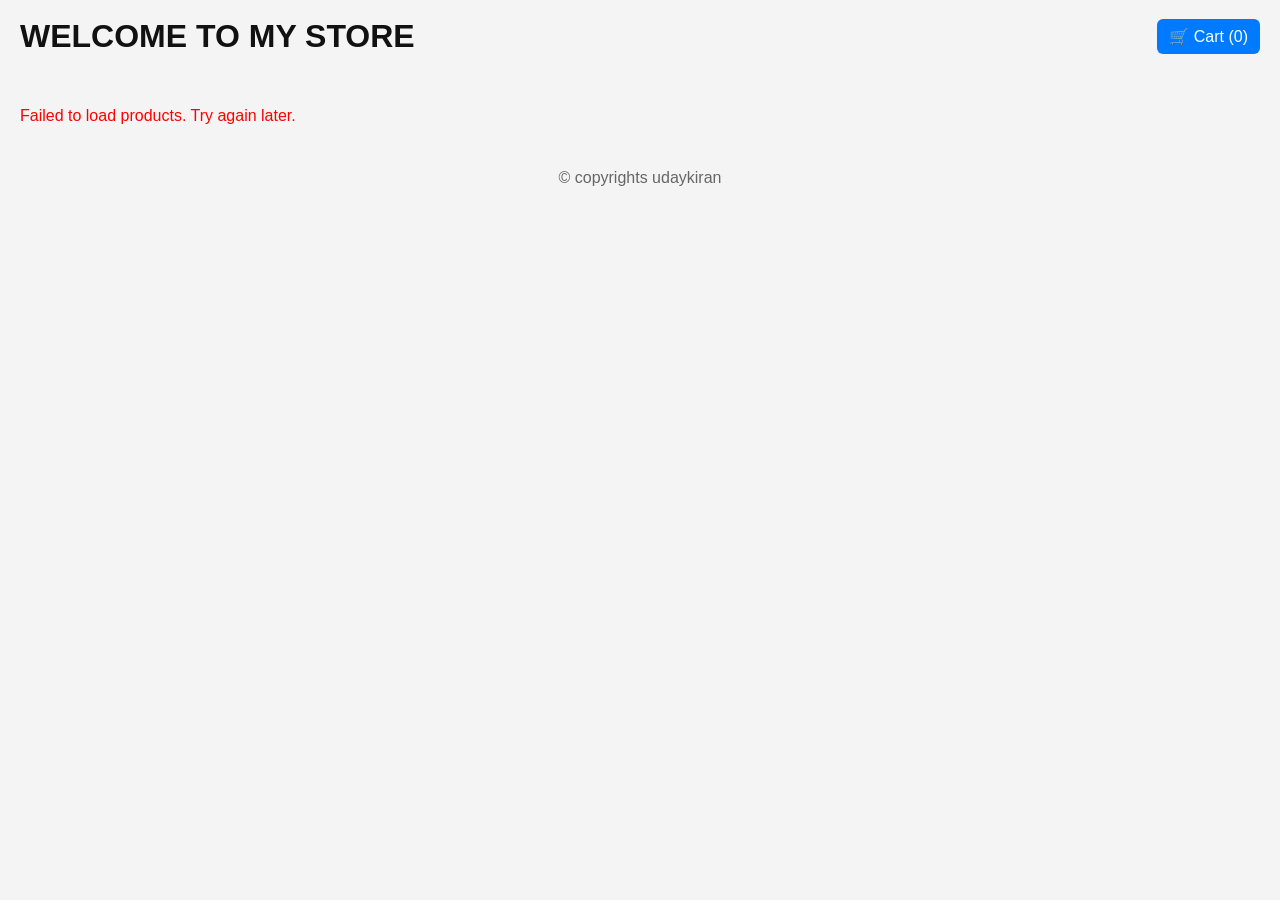
<file: index.html>
<!DOCTYPE html>
<html lang="en">
<head>
  <meta charset="UTF-8" />
  <meta name="viewport" content="width=device-width, initial-scale=1.0" />
  <title>Online Store</title>
  <link rel="stylesheet" href="style.css" />
</head>
<body>
  <header class="site-header">
    <h1>WELCOME TO MY STORE</h1>
    <a class="cart-link" href="cart.html">🛒 Cart (<span id="cart-count">0</span>)</a>
  </header>

  <main>
    <div id="users_data" class="product-grid"></div>
  </main>

  <footer class="site-footer">© copyrights udaykiran</footer>

  <script src="script.js"></script>
</body>
</html>
</file>
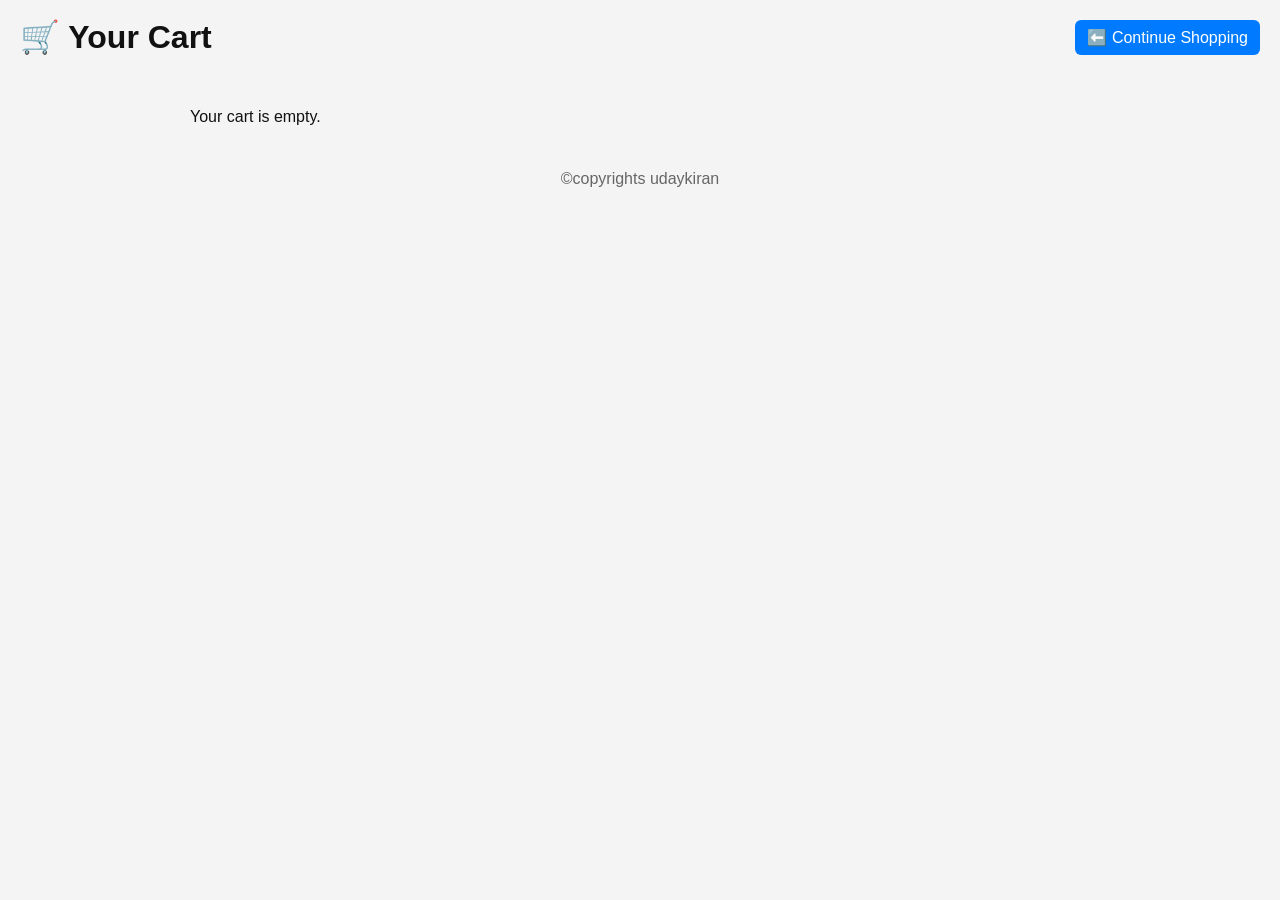
<file: cart.html>
<!DOCTYPE html>
<html lang="en">
<head>
  <meta charset="UTF-8" />
  <meta name="viewport" content="width=device-width, initial-scale=1.0" />
  <title>Your Cart</title>
  <link rel="stylesheet" href="style.css" />
</head>
<body>
  <header class="site-header">
    <h1>🛒 Your Cart</h1>
    <a class="cart-link" href="index.html">⬅️ Continue Shopping</a>
  </header>

  <main>
    <div id="cart-items" class="cart-container"></div>
    <div id="cart-summary" class="cart-summary"></div>
  </main>

  <footer class="site-footer">©copyrights udaykiran</footer>

  <script src="cart-script.js"></script>
</body>
</html>
</file>
<file: style.css>
:root{
  --accent:#007bff;
  --danger:#B12704;
  --card-bg:#fff;
}
*{box-sizing:border-box}
body {
  font-family: Arial, sans-serif;
  background-color: #f4f4f4;
  color: #111;
  margin: 0;
  padding: 0 20px 40px;
}
.site-header{
  display:flex;
  justify-content:space-between;
  align-items:center;
  gap:10px;
  padding:18px 0;
}
.site-header h1{margin:0;text-align:left}
.cart-link{
  text-decoration:none;
  background:var(--accent);
  color:white;
  padding:8px 12px;
  border-radius:6px;
}
.product-grid {
  display: grid;
  grid-template-columns: repeat(auto-fit, minmax(260px, 1fr));
  gap: 20px;
  margin-top: 18px;
}
.product-card {
  background: var(--card-bg);
  border: 1px solid #ddd;
  border-radius: 10px;
  padding: 15px;
  text-align: left;
  box-shadow: 0px 2px 5px rgba(0,0,0,0.05);
  transition: transform 0.18s ease, box-shadow 0.18s ease;
  display:flex;
  flex-direction:column;
  height:100%;
}
.product-card:hover{ transform: translateY(-6px); box-shadow:0 6px 18px rgba(0,0,0,0.08); }
.product-card img{ width:100%; height:200px; object-fit:contain; margin-bottom:10px }
.product-card .title{ font-size:16px; font-weight:600; margin:6px 0 }
.product-card .desc{ font-size:13px; color:#444; height:72px; overflow:hidden }
.product-card .meta{ font-size:13px; color:#666; margin-top:6px }
.product-card .price{ color:var(--danger); font-weight:700; font-size:18px; margin:8px 0 }
.product-card .actions{ margin-top:auto; display:flex; gap:8px }
button{
  cursor:pointer;
  border:none;
  padding:8px 10px;
  border-radius:6px;
}
.add-btn{ background:#28a745; color:#fff }
.details-btn{ background:#f0f0f0 }
.site-footer{ margin-top:28px; text-align:center; color:#666 }
.cart-container{ max-width:900px; margin:18px auto; display:flex; flex-direction:column; gap:12px }
.cart-item{ background:var(--card-bg); padding:12px; border-radius:10px; display:flex; gap:12px; align-items:center; border:1px solid #e6e6e6 }
.cart-item img{ width:90px; height:90px; object-fit:contain }
.cart-item .info{ flex:1 }
.cart-item .controls{ display:flex; gap:8px; align-items:center }
.qty-input{ width:60px; padding:6px; border-radius:6px; border:1px solid #ccc }
.remove-btn{ background:#dc3545; color:white }
.checkout-btn{ background:var(--accent); color:white; padding:10px 14px; border-radius:8px }
.cart-summary{ max-width:900px; margin:14px auto; text-align:right }
@media (max-width:520px){ .product-card img{height:150px} }
</file>
